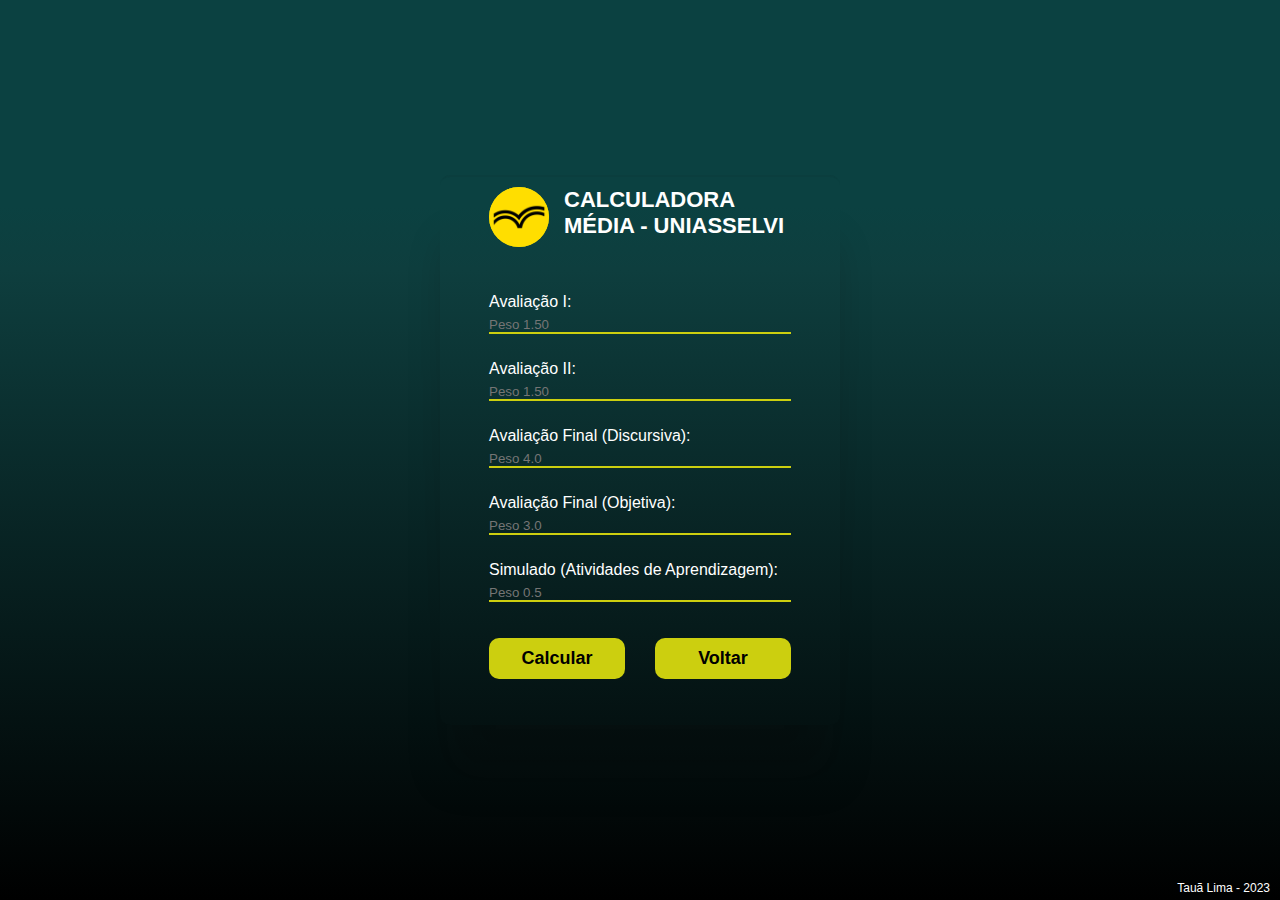
<file: calculator.html>
<!DOCTYPE html>
<html lang="pt-br">
<head>
  <meta charset="UTF-8">
  <meta http-equiv="X-UA-Compatible" content="IE=edge">
  <meta name="viewport" content="width=device-width, initial-scale=1.0">
  <link rel="stylesheet" href="./src/css/calculator-style.css">
  <link rel="shortcut icon" href="./img/logo.svg" type="image/x-icon">
  <title>Calculadora de Média</title>
</head>
<body>
  <div class="container">
    <div class="content">
      <header>
        <img src="./src/img/logo.png" alt="Logo Uniasselvi">
        <h1>
          <span>CALCULADORA</span>
          <span>MÉDIA - UNIASSELVI</span>
        </h1>
      </header>

      <div class="form">
        <form id="form">
          <label for="entradaA1">Avaliação I:</label>
            <input type="number" id="entradaA1" placeholder="Peso 1.50"/>

            <label for="entradaA2">Avaliação II:</label>
            <input type="number" id="entradaA2" placeholder="Peso 1.50"/>

            <label for="entradaA3">Avaliação Final (Discursiva):</label>
            <input type="number" id="entradaA3" placeholder="Peso 4.0"/>

            <label for="entradaA4">Avaliação Final (Objetiva):</label>
            <input type="number" id="entradaA4" placeholder="Peso 3.0"/>

            <label for="entradaA5">Simulado (Atividades de Aprendizagem):</label>
            <input type="number" id="entradaA5" placeholder="Peso 0.5"/>
          
          <div class="btns">
            <a id="calcular">Calcular</a>
            <a href="./index.html" id="calcular">Voltar</a>
          </div>
          
        </form>
      </div>

      <div class="resultado oculto" id="resultado">
        <span id="media">Média Final Calculada</span>
        <span id="mediaFinal"></span>
        <p id="aviso">Mínimo para ser aprovado(a) é 7</p>
       </div>
    </div>
  </div>


  <footer class="footer">
    <p>
    <a href="https://github.com/taua-lima-dev" target="_blank">Tauã Lima - 2023</a>
    </p>
  </footer>

  <script src="./src/js/calculator-script.js"></script>
</body>
</html>
</file>
<file: src/css/calculator-style.css>
*{
  box-sizing: border-box;
  padding: 0;
  margin: 0;
  font-family:'Lucida Sans', 'Lucida Sans Regular', 'Lucida Grande', 'Lucida Sans Unicode', Geneva, Verdana, sans-serif;
}

body {
  height: 100vh;
  display: flex;
  align-items: center;
  justify-content: center;
  background: rgb(0,0,0);
  background: linear-gradient(0deg, rgba(0,0,0,1) 0%, rgba(14,62,62,1) 70%, rgba(11,65,65,1) 77%, rgba(11,65,65,1) 100%);
}

.header {
  position: absolute;
  top: 0;
  display:flex;
  justify-content: space-between;
  padding: 20px;
  max-width: 1440px;
  margin: 0 auto;
}

.header .logo {
  width: 70px;
  border-radius: 90%;
}

.header nav {
  display:flex;
  align-items: center;
  gap: 20px;
}

.header nav a {
  font-size: 16px;
  font-weight: 500;
  color: #000;
  border-radius: 70px;
  padding: 7px 12px;
  transition: .5s;
  background-color: var(--bg-btn);
  transition: .5s all ease-in-out
}

.header nav a:hover {
  transform: scale(1.05);
  text-shadow: 2px 4px 4px rgba(0,0,0,0.55);
}

.container {
  display: flex;
  margin: 0 auto;
  width: 400px;
  min-width: 320px;
  height: 550px;
  border: 0px solid transparent;
  border-radius: 10px;
  padding: 10px;
  border-top: 2px solid #0b3e3e;
  box-shadow: rgba(9, 9, 9, 0.2) 0px 60px 40px -7px;
  position: absolute;
}

.container > .content {
  margin: 0 auto;
}

.content > header {
  display:flex;
  margin-left: 10px;
  margin-right: 10px;
  gap: 5px;
  width: 302px;
  height: 56px;
}

header > img {
  width: 60px;
  height: 60px;
  margin-right: 10px;
  background-color: #cccf0f;
  border-radius: 90%;
}

header > h1{
  font-size: 22px;
  letter-spacing: 6%;
  color: #fff;
  text-align: justify;
}

.content > .form {
  margin-top: 50px;
  width: 302px;
  margin-left: 10px;
  margin-bottom: 23px;
}

.form > form {
  display: flex;
  flex-direction: column;
}

#form > label {
  color: #fff;
  font-size: 16px;
  margin-bottom: 6px;  
  width: 320px;
}

form > input{
  background-color: transparent;
  border: none;
  border-bottom: 2px solid #cccf0f;
  outline: none;
  color: #fff;
  margin-bottom: 26px;
}

.btns {
  display:flex;
  justify-content: space-between;
}

form > div > a{
  width: 45%;
  background-color: #cccf0f;
  margin-top: 10px;
  color: #000;
  border:none;
  cursor: pointer;
  padding: 10px 20px;
  border-radius: 10px;
  font-size: 18px;
  font-weight: bolder;
  text-align: center;
  text-decoration: none;
}

form >  div > a:hover{
  background-color: #a9ac08;
}

.resultado{
  display: flex;
  flex-direction: column;
  text-align: center;
  width: 302px;
  background-color: #cccf0f;
  color: #000;
  padding: 14px 23px;
  margin: 0 auto;
  box-shadow: rgba(0, 0, 0, 0.2) 0px 60px 40px -7px;
  border: 0px solid transparent;
  border-top-left-radius: 15px;
  border-bottom-right-radius: 15px;
  position: absolute;
  top: 45%;
  right: 12.2%;
  z-index: 1;

}

.resultado span{
  font-size: 20px;
  letter-spacing: 6%;
}

.resultado #mediaFinal{
  font-size: 36px;
}

.resultado p{
  font-size: 16px;
}

.oculto{
  display: none;
}

.footer > p{
  color: #ffffff3a;
  font-size: 12px;
  position: absolute;
  bottom: 5px;
  right: 10px;
} 

p > a {
  text-decoration: none;
  color: #fff;
}
</file>
